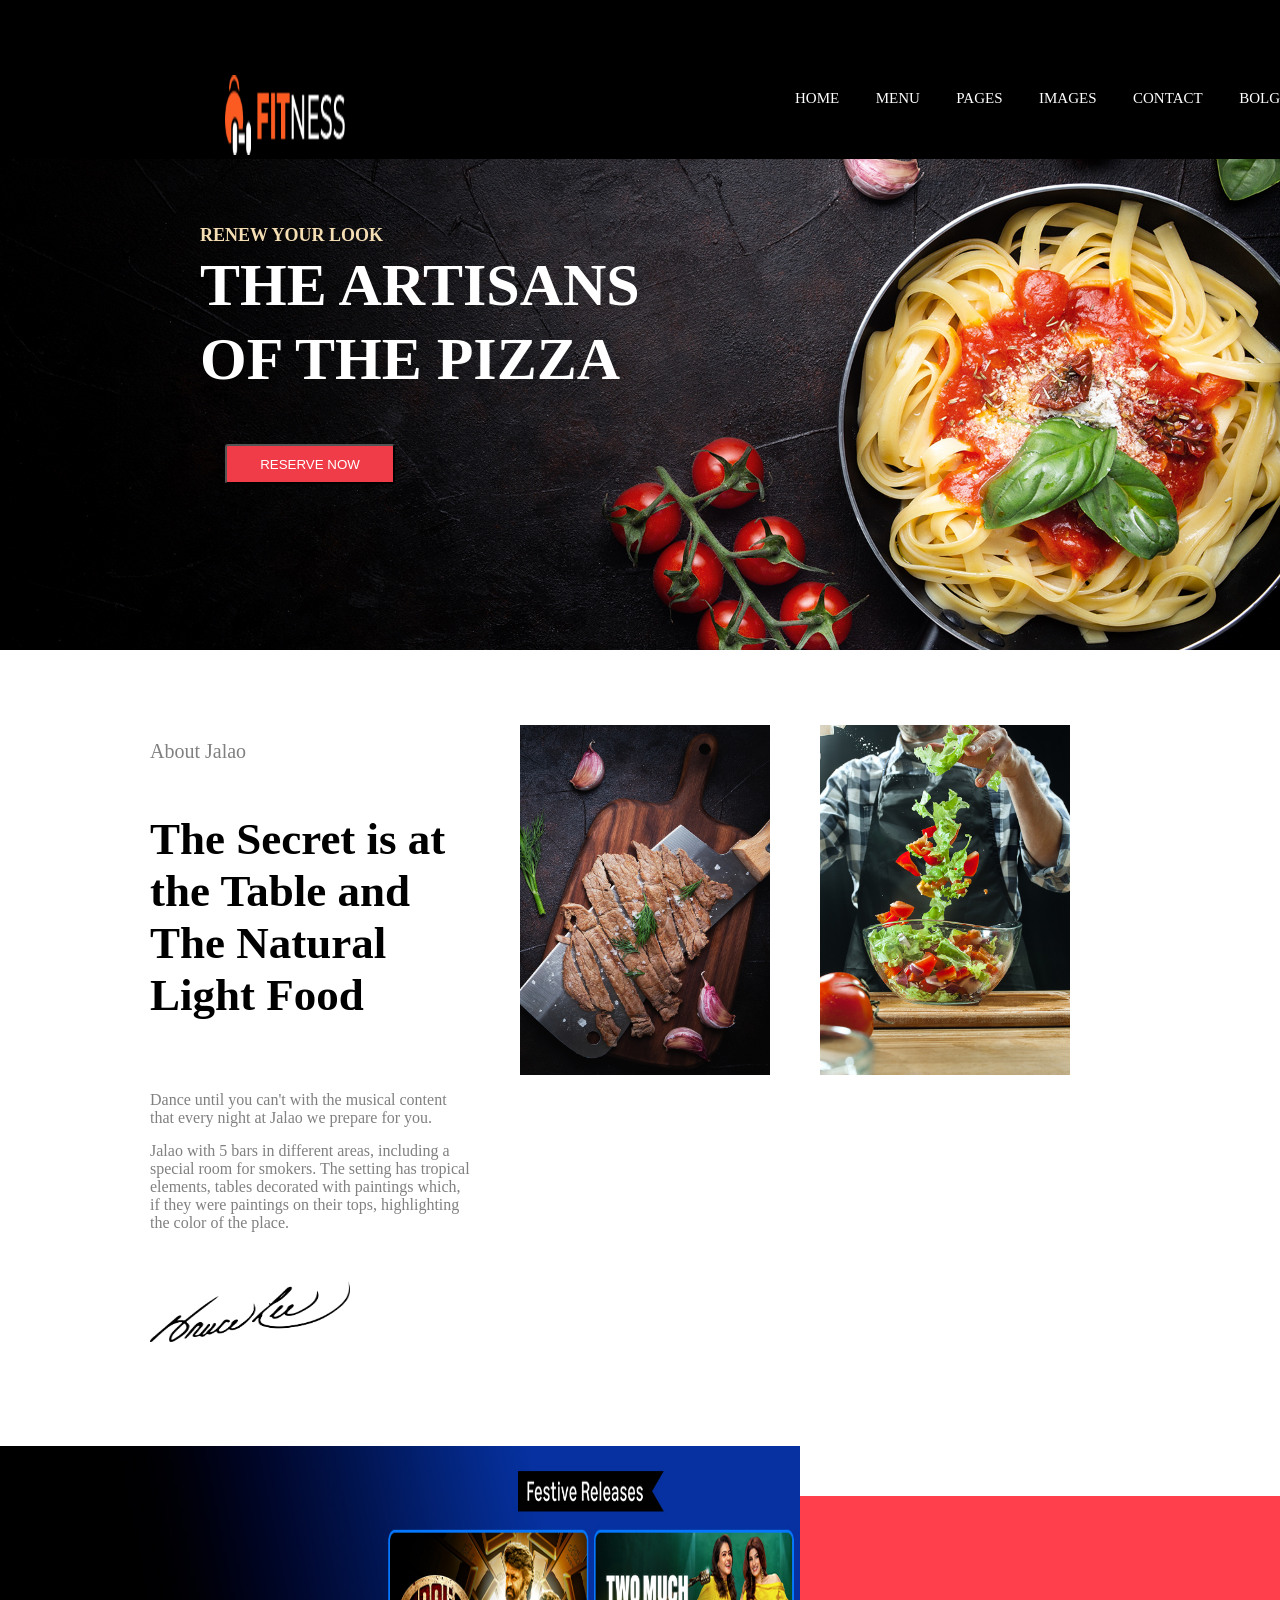
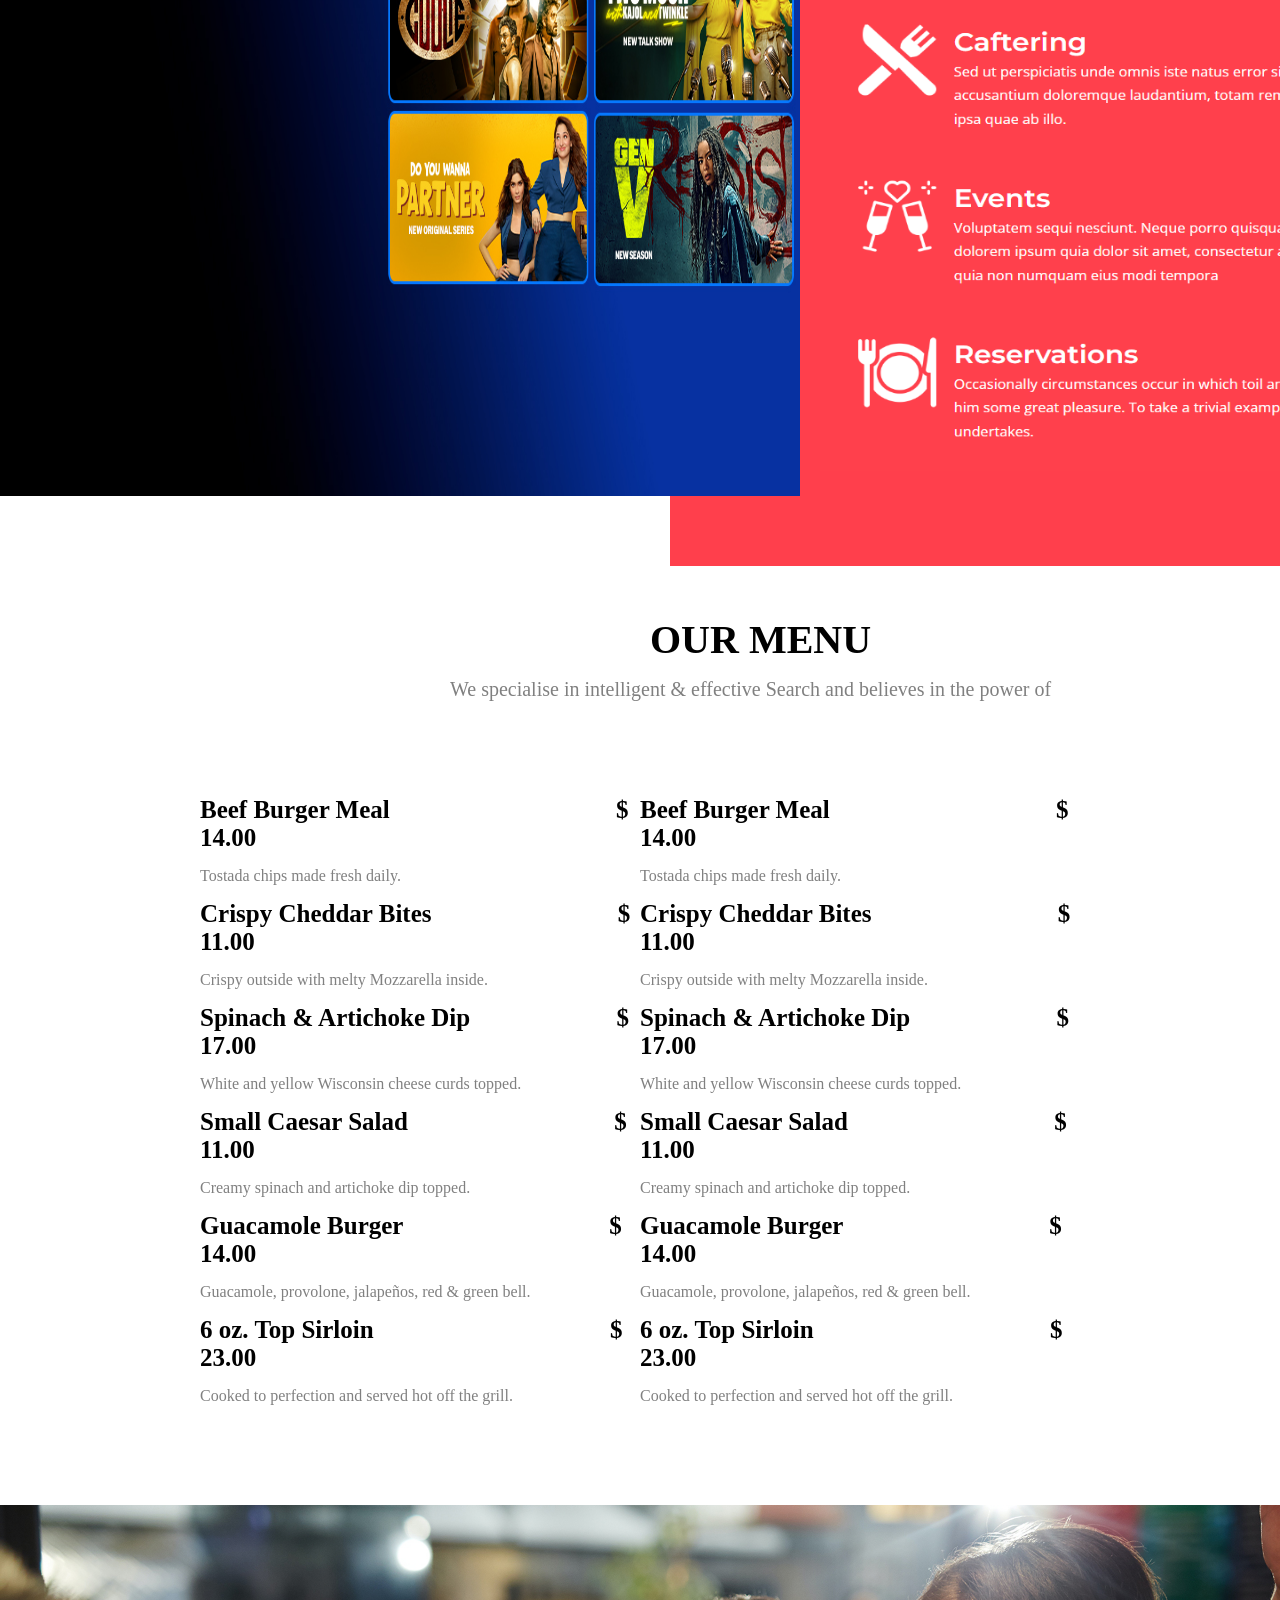
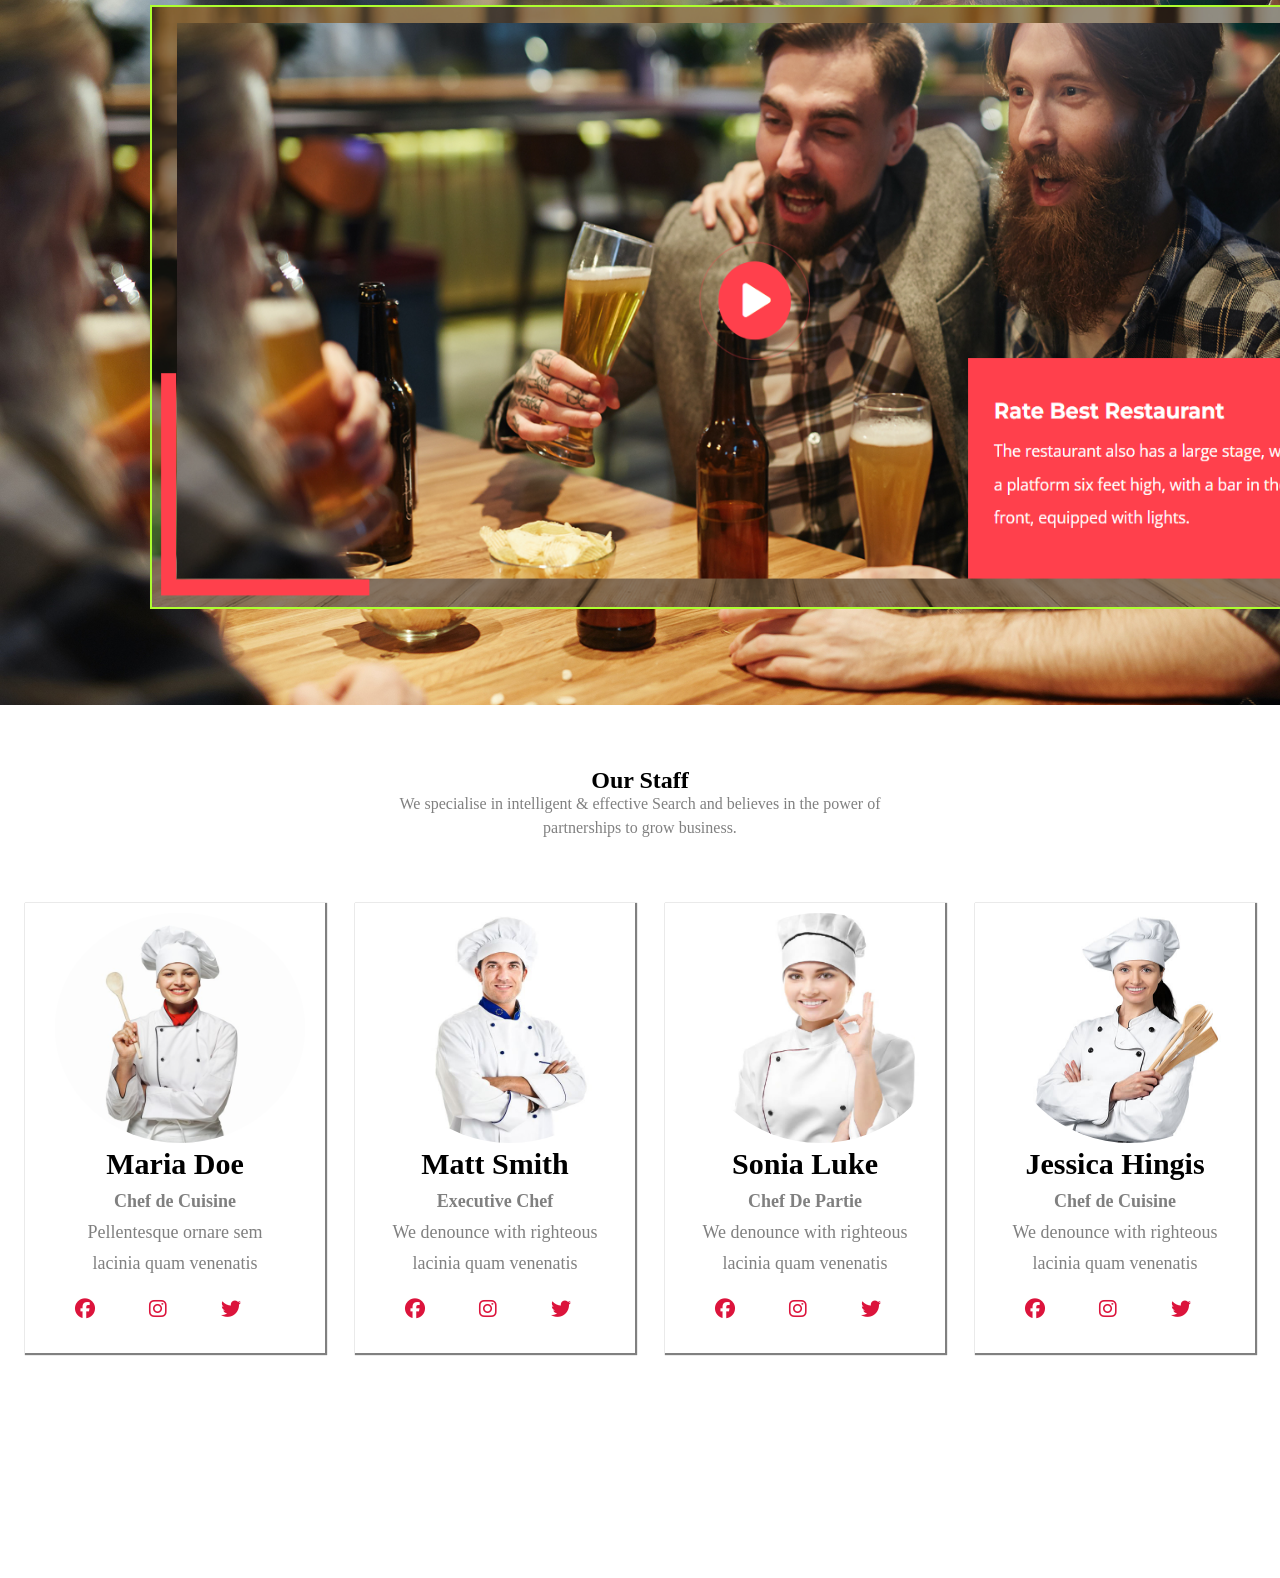
<file: Jalao.html>
<!DOCTYPE html>
<html lang="en">

<head>
    <meta charset="UTF-8">
    <meta name="viewport" content="width=device-width, initial-scale=1.0">
    <link rel="stylesheet" href="https://cdnjs.cloudflare.com/ajax/libs/font-awesome/6.7.2/css/all.min.css"
        integrity="sha512-Evv84Mr4kqVGRNSgIGL/F/aIDqQb7xQ2vcrdIwxfjThSH8CSR7PBEakCr51Ck+w+/U6swU2Im1vVX0SVk9ABhg=="
        crossorigin="anonymous" referrerpolicy="no-referrer" />
    <link rel="stylesheet" href="Jlao.css">
    <title>Jalao</title>
</head>

<body>
    <div class="banner">
        <div class="nav">
            <div class="logo">
                <a href="#"><img src="logo.png" alt="404" class="lomo"></a>
            </div>
            <div class="tabs">
                <ul><a href="#">HOME</a></ul>
                <ul><a href="#">MENU</a></ul>
                <ul><a href="#">PAGES</a></ul>
                <ul><a href="#">IMAGES</a></ul>
                <ul><a href="#">CONTACT</a></ul>
                <ul><a href="#">BOLG</a></ul>
            </div>
        </div>
        <div class="CENTER">
            <h6 class="sanmll">RENEW YOUR LOOK</h6>
            <h1>THE ARTISANS</h1>
            <h1>OF THE PIZZA</h1>
            <button>RESERVE NOW</button>
        </div>
    </div>
    <div class="about">
        <div class="text">
            <p class="color">About Jalao</p>
            <h2 class="add">The Secret is at the Table and The Natural Light Food</h2>
            <p class="col">Dance until you can't with the musical content that every night at Jalao we prepare for you.
            </p>
            <p class="nocol">Jalao with 5 bars in different areas, including a special room for smokers. The setting has
                tropical
                elements, tables decorated with paintings which, if they were paintings on their tops, highlighting the
                color of the place.</p>
            <img src="signature.jpg" alt="" class="sing">
        </div>
        <div class="imgs"><img src="restaurant-8.jpg" alt="404" class="inmg"></div>
        <div class="imgs"><img src="restaurant-9.jpg" alt="404" class="img"></div>
    </div>
    <div class="events">
        <div class="cheif">
            <img src="download.jpeg" alt="404" class="up">
        </div>
        <div class="event">
            <img src="ss.png" alt=" 404" class="ss">
        </div>
    </div>
    <h1 class="non">OUR MENU</h1>
    <p class="fun">We specialise in intelligent & effective Search and believes in the power of</p>
    <div class="menu">
        <div class="one">
            <h1 class="big"> Beef Burger Meal <b class="ki">$ 14.00</b></h1>
            <p class="samll">Tostada chips made fresh daily.</p>
            <h1 class="big">Crispy Cheddar Bites <b class="ti">$ 11.00</b></h1>
            <p class="samll">Crispy outside with melty Mozzarella inside.</p>
            <h1 class="big">Spinach & Artichoke Dip <b class="ji">$ 17.00</b></h1>
            <p class="samll">White and yellow Wisconsin cheese curds topped.</p>
            <h1 class="big">Small Caesar Salad <b class="gi">$ 11.00</b></h1>
            <p class="samll">Creamy spinach and artichoke dip topped.</p>
            <h1 class="big">Guacamole Burger <b class="ni">$ 14.00 </b></h1>
            <p class="samll">Guacamole, provolone, jalapeños, red & green bell.</p>
            <h1 class="big">6 oz. Top Sirloin <b class="hi">$ 23.00</b></h1>
            <p class="samll">Cooked to perfection and served hot off the grill.</p>
        </div>
        <div class="two">
            <h1 class="big"> Beef Burger Meal <b class="ki">$ 14.00</b></h1>
            <p class="saamll">Tostada chips made fresh daily.</p>
            <h1 class="big">Crispy Cheddar Bites <b class="ti">$ 11.00</b></h1>
            <p class="saamll">Crispy outside with melty Mozzarella inside.</p>
            <h1 class="big">Spinach & Artichoke Dip <b class="ji">$ 17.00</b></h1>
            <p class="saamll">White and yellow Wisconsin cheese curds topped.</p>
            <h1 class="big">Small Caesar Salad <b class="gi">$ 11.00</b></h1>
            <p class="saamll">Creamy spinach and artichoke dip topped.</p>
            <h1 class="big">Guacamole Burger <b class="ni">$ 14.00 </b></h1>
            <p class="saamll">Guacamole, provolone, jalapeños, red & green bell.</p>
            <h1 class="big">6 oz. Top Sirloin <b class="hi">$ 23.00</b></h1>
            <p class="saamll">Cooked to perfection and served hot off the grill.</p>
        </div>
    </div>
    <div class="video">
        <img src="sss.png" alt="404" class="upper">
    </div>
    <div class="staff">
        <h2 class="lol">Our Staff</h2>
        <p class="mid">We specialise in intelligent & effective Search and believes in the power of</p>
        <p class="centerr">partnerships to grow business.</p>
        <div class="staaf">
            <div class="staf1">
                <div class="ima">
                    <img src="chef-portrait-1.jpg" alt="" class="px">
                </div>
                <div class="cont">
                    <h3 class="no">Maria Doe</h3>
                    <h6 class="noo">Chef de Cuisine</h6>
                    <p class="kij">Pellentesque ornare sem</p>
                    <P class="bee">lacinia quam venenatis</P>
                    <i class="fa-brands fa-facebook"></i>
                    <i class="fa-brands fa-instagram"></i>
                    <i class="fa-brands fa-twitter"></i>
                </div>
            </div>
            <div class="staf2">
                <div class="ima">
                    <img src="chef-portrait-2.jpg" alt="" class="px">
                </div>
                <div class="cont">
                    <h3 class="no">Matt Smith</h3>
                    <h6 class="noo">Executive Chef</h6>
                    <p class="kij">We denounce with righteous</p>
                    <P class="bee">lacinia quam venenatis</P>
                    <i class="fa-brands fa-facebook"></i>
                    <i class="fa-brands fa-instagram"></i>
                    <i class="fa-brands fa-twitter"></i>
                </div>
            </div>
            <div class="staf2">
                <div class="ima">
                    <img src="chef-portrait-3.jpg" alt="" class="px">
                </div>
                <div class="cont">
                    <h3 class="no">Sonia Luke</h3>
                    <h6 class="noo">Chef De Partie</h6>
                    <p class="kij">We denounce with righteous</p>
                    <P class="bee">lacinia quam venenatis</P>
                    <i class="fa-brands fa-facebook"></i>
                    <i class="fa-brands fa-instagram"></i>
                    <i class="fa-brands fa-twitter"></i>
                </div>
            </div>
            <div class="staf2">
                <div class="ima">
                    <img src="chef-portrait-4.jpg" alt="" class="px">
                </div>
                <div class="cont">
                    <h3 class="no">Jessica Hingis</h3>
                    <h6 class="noo">Chef de Cuisine</h6>
                    <p class="kij">We denounce with righteous</p>
                    <P class="bee">lacinia quam venenatis</P>
                    <i class="fa-brands fa-facebook"></i>
                    <i class="fa-brands fa-instagram"></i>
                    <i class="fa-brands fa-twitter"></i>
                </div>
            </div>
        </div>
        <div class="staaf"></div>
        <div class="staaf"></div>
        <div class="staaf"></div>
    </div>
</body>

</html>
</file>
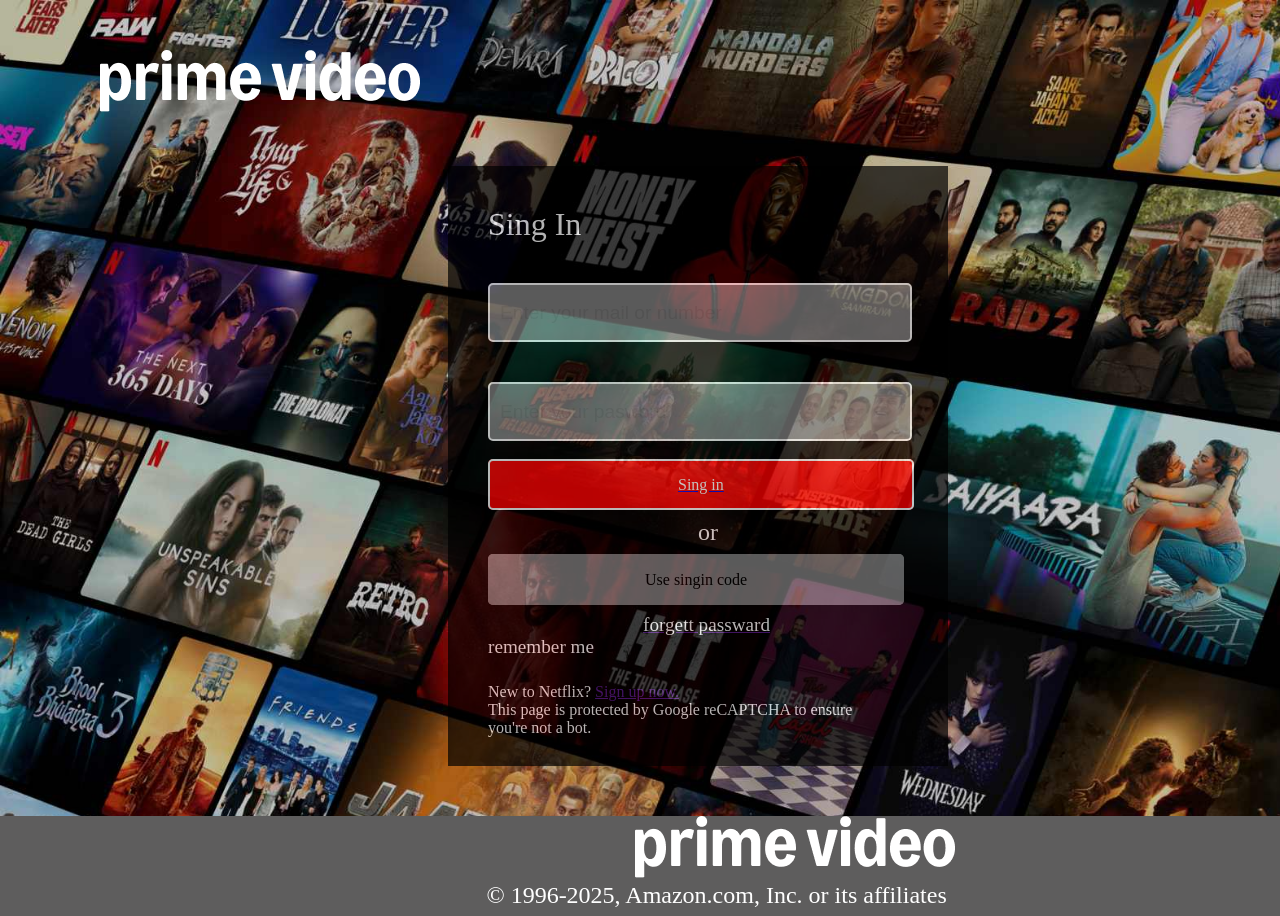
<file: login.html>
<!DOCTYPE html>
<html lang="en">

<head>
    <meta charset="UTF-8">
    <meta name="viewport" content="width=device-width, initial-scale=1.0">
    <link rel="stylesheet" href="login.css">
    <title>Pr1m3 Pr4y</title>
</head>

<body>
    <div class="logo">
        <a href="#"><img src="prime.png" alt="" class="img"></a>
    </div>
    <div class="main">
        <div class="div1">
            <p class="child">Sing In</p>
            <input type="text" placeholder="Enter your mail or number">
            <input type="text" placeholder="Enter your pasword">
        </div>
        <div class="div">
            <a href="http://127.0.0.1:5500/mainprime.html"><buttonc class="Sing">Sing in</button></a>
        </div>
        <div class="div3">
            <p class="or">or</p>
        </div>
        <div class="div4">
            <buttonc class="sung">Use singin code</button>
        </div>
        <div class="div5">
            <a href="">
                <p class="for">forgett passward</p>
            </a>
            <bold class="for forr">remember me</bold>
        </div>
        <div class="div7">
            <p>New to Netflix? <a href="">Sign up now.</a> <br>
                This page is protected by Google reCAPTCHA to ensure you're not a bot.</p>
        </div>
    </div>
    <div class="footer">
        <a href="#"><img src="prime.png" alt="4044" class="img7"></a>
        <p class="pop">© 1996-2025, Amazon.com, Inc. or its affiliates</p>
    </div>
</body>

</html>
</file>
<file: Jlao.css>
*{
    margin: 0;
    padding: 0;
}
.banner{
    /* position: fixed; */
    background-image: url(slider3.jpg);
    height: 650px;
    width: 100%;
    background-size: cover;
    background-color: black;
}
.lomo{
    height: 80px;
    width: 120px;
    margin-top: 75px;
    margin-left: 225px;
}
ul{
    list-style: none;
    font-size: 15px;
}
.nav{
    display: flex;
    background-color: transparent;
    position:fixed;
    background-color: black;
    width: 100%;
    z-index: 7;
}
.tabs{
    display: flex; 
    width: 550px;
    justify-content: space-between;
    margin-left: 450px;
    margin-top: 90px;
    /* text-decoration: solid; */
}
a{
    text-decoration: none;
    color: white;
}
a:hover{
    color: crimson;
    transition:all .5s ease-in ;
    text-decoration:underline black;
}
/* h6{
    color: white;
    font-size: large;
    margin-top:75PX;
} */
.sanmll{
    color: wheat;
    font-size: large;
    margin-top: 75px;
}
h1{
    color: white;
    font-size: 60px;
    margin-top: 5px;
    /* text-decoration: Oswald; */
}
.CENTER{
    margin-left: 200px;
    padding-top: 150px;
    /* margin-top: 15px; */
}
button{
    background-color: rgb(240, 60, 72);
    color: white;
    width: 170px;
    height: 40px;
    border-radius: 3px;
    /* border: none; */
    margin-top: 50px;
    margin-left: 25px;
}
button:hover{
    background-color: transparent;
    transition:all 1s ease-in ;
}
.about{
    display: flex;
    width: 100%;
    justify-content: space-between;
    margin-top: 75px;
}
.sing{
    height: 60px;
    width: 200px;
    margin-top: 50px;
}
p{
    color: grey;
    margin-top: 15px;
}
.color{
    font-size: 20px;
    /* margin-top: 50px; */
}
.text{
    width: 60%; 
    margin-left: 150px;
} 
.add{
    font-size: 45px;
    margin-top: 50px;
}
.col{
    margin-top: 70px;
}
.img{
    height: 350px; 
    width: 250px;
    margin-right: 210px;
    margin-left: 50px;
}
.inmg{
    height: 350px; 
    width: 250px;
    margin-left: 50px;
}  
.events{
    display: flex;
    width: 100%;
    margin-top: 100px;
    height: 700px;
}
.up{
    height: 650px;
    width: 800px;
    z-index: 2;
    position: absolute;
}
.event{
    background-color:  #FF3F4C;
    margin-top: 50px;
    height: 670px;
    width: 850px;
    position: absolute;
    z-index: 1;
    margin-left: 670px;
}
.ss{
    margin-left: 150px;
    height: 500px; 
    margin-top: 75px;
    width: 650px;
}
.menu{
    display: flex;
    margin-top: 80px;
    justify-content: space-between;
    /* width: 80%; */

}
.big{
    color: black;
    margin-top: 15px;
    margin-bottom: none;
    font-size: 25px;
}
.one{
   margin-left: 200px;
}
b{
    margin-left: 100px;
}
.ki{
    margin-left: 220px;
}
.ti{
    margin-left: 180px;
}
.ji{
    margin-left: 140px;
}
.ni{
    margin-left: 200px;
}
.hi{
    margin-left: 230px;
}
.gi{
    margin-left: 200px;
}
.two{
    margin-right: 200px;
}
.non{
    margin-top: 70px;
    margin-left: 650px;
    color: black;
    font-size: 40px;
}
.fun{
    font-size: 20px;
    margin-left: 450px;
}
.video{
    margin-top: 100px;
    background-image: url(restaurant-6.jpg);
    /* opacity: 50%; */
    background-size: cover;
    width: 200pxs;
    height: 800px;
}
.upper{
    height:600px ;
    width: 1200px;
    border: 2px solid greenyellow;
    margin-top: 100px;
    margin-left: 150px;
}
.staff{
    /* display: flex; */
    /* justify-content: center; */
    margin-top: 75px;
    /* display: flex; */
}
.staaf{
    display: flex;
    margin-top: 75px;
    justify-content: center;
}
.lol{
    text-align: center;
    line-height: 0;
}
.mid{
    text-align: center;
}
.centerr{
    text-align: center;
    line-height: 0;
    margin-bottom: 10px;
}
.px{
    height: 230px;
    width: 250px;
    margin-top: 10PX;
    margin-left: 30px;
    border-radius: 50%;
}
h3{
    text-align: center;
    color: black;
}
.staf1{
    box-shadow: 1px 1px 1px 1px gray ;
    height: 450px;
    width: 300px;
}
.no{
    font-size: 30px;
}
.noo{
    text-align: center;
    font-size: large;
    margin-top: 10px;
    color: gray;
}
.kij{
    text-align: center;
    font-size: large;
    margin-top: 10px;
}
.bee{
    text-align: center;
    font-size: large;
    margin-top: 10px;
    color: gray;
}
i{
    font-size: 20px;
    margin-top: 25px;
    /* text-align: center; */
    color: crimson;
    margin-left: 50px;
}
.staf2{
    margin-left: 30px;
    box-shadow: 1px 1px 1px 1px gray;
}
</file>
<file: login.css>
*{
    margin: 0;
    padding: 0;
}
body{
    background-image: url(IN-en-20250922-TRIFECTA-perspective_4fd75b17-c493-446a-a3de-3d1ab753c304_medium.jpg);
    background-size: cover;
}
.img{
    margin-top: 50px;
    margin-left: 100px;
}
.main{
    height: 600px;
    width: 500px;
    background-color: black ;
    opacity: .7;
    margin-top: 50px;
    margin-left: 35%;
}
.child{
    color: #fff;
    margin-left: 40px;
    padding-top: 40px;
    font-size: xx-large;
    opacity: 1;
}
input{
    padding: 10px;
    width: 400px;
    height: 35px;
    border: 2px solid #fff;
    margin-left: 40px;
    margin-top: 40px;
    background-color: gray;
    /* opacity: .5; */
    font-size: larger;
    color: red; 
    border-radius: 5px;
}
.div{
    margin-top: 35px;
    margin-left: 40px;
    width: 500px;
}
.Sing{
    padding: 15px 188px;
    background-color: red;
    color: white;
    border: 2px solid white;
    border-radius: 5px;
}
.Sing:hover{
    background-color: rgb(255, 50, 50);
}
.div4{
    margin-top: 25px;
}
.or{
    margin-left: 50%;
    margin-top: 25px;
    color: white;   
    font-size:x-large;
}
.sung{
    padding: 15px 155px;
    background-color: white;
    color: #000;
    border: 2px solid white;
    margin-left: 40px;
    opacity: .5;
    border-radius: 5px;
}
.sung:hover{
    opacity: .7;
}
.div5{
    margin-top: 25px;
}
.for{
    color: #fff;
    font-size: larger;
    margin-left: 39%;
}
.forr{
    margin-left: 40px;
    font-size: larger   ;
}
.div7{
    margin-top: 25px;
    margin-left: 40px;
    width: 400px;       
}
p{
    color: #fff;
}
.footer{
    margin-top: 50px;
    height: 100px;
    width: 100%;
    background-color: rgb(94, 93, 93);
}
.img7{
    margin-left: 45%;   
    margin-left: 635px;
}
.pop{
    margin-left: 38%;
    font-size: x-large;
}
</file>
